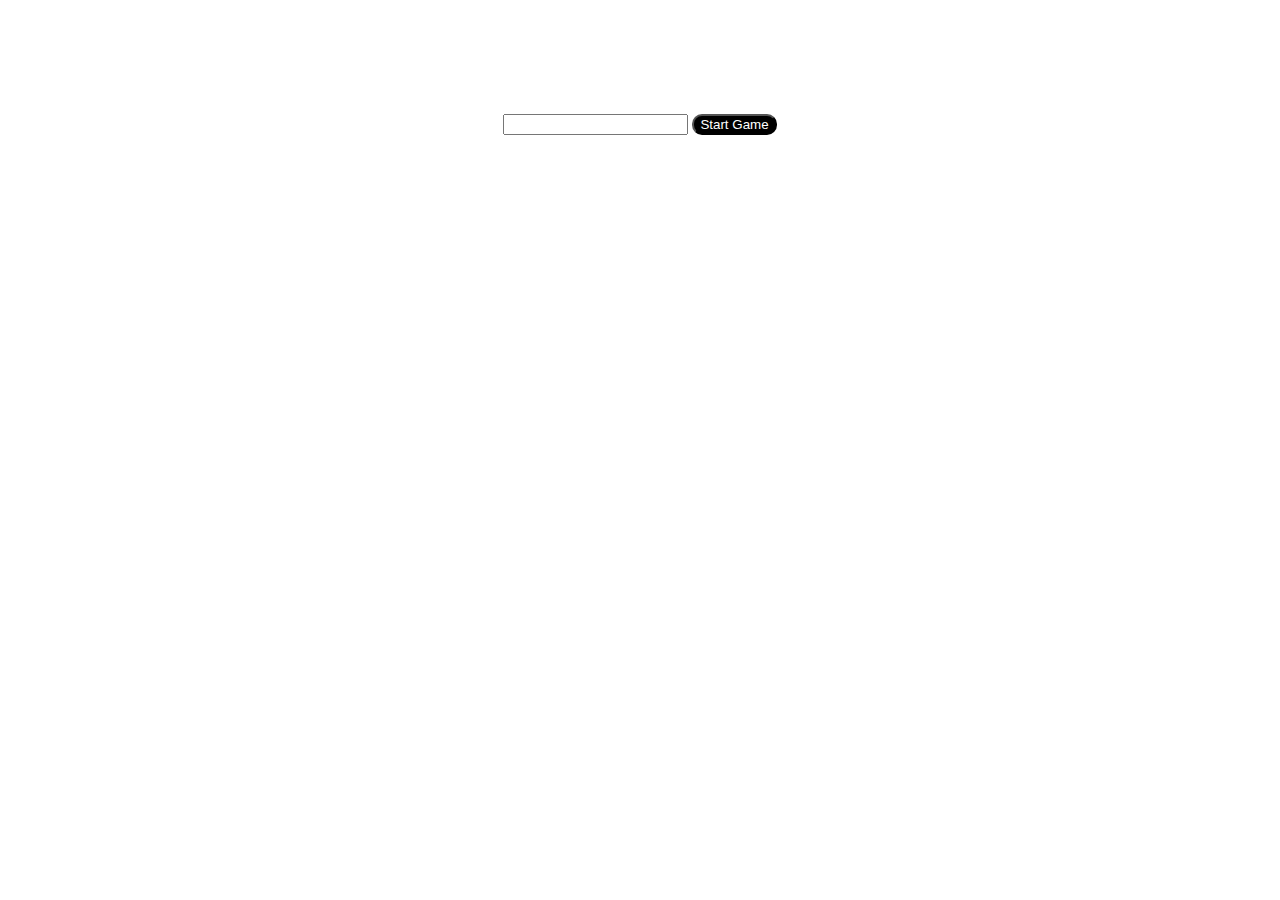
<file: index.html>
<!DOCTYPE html>
<html lang="en">
  <head>
    <meta charset="UTF-8">
    <meta http-equiv="X-UA-Compatible" content="IE=edge">
    <meta name="viewport" content="width=device-width, initial-scale=1.0">
    <link rel="stylesheet" href="css.css">
    <title>Number Guessing Game</title>
    <meta charset="UTF-8">
  </head>
  <body background="https://media.istockphoto.com/id/1227082257/photo/the-black-and-silver-are-light-gray-with-white-the-gradient-is-the-surface-with-templates.jpg?b=1&s=170667a&w=0&k=20&c=AAITBXsgZgNZqof0toy4GwgZaFh2nOFWmwSfeH9qmFs=">
    <b><I><u><h1>Number Guessing Game</u></h1>
    <p>Enter a number between 1 and 100:</p></I></b>
    <input type="number" id="userInput">
    <button onclick="startGame()">Start Game</button>
    <p id="result"></p>
    <script>
        let answer;
        let attemptsLeft = 5;

        function startGame() {
          const userInput = document.getElementById("userInput").value;

          if (userInput < 1 || userInput > 100) {
            document.getElementById("result").innerHTML = "Please enter a number between 1 and 100.";
           return;
          }

          answer = userInput;

         attemptsLeft = 5;

        guessNumber();
      }

      function guessNumber() {
        const guess = Math.floor(Math.random() * 100) + 1;
        attemptsLeft--;
        document.getElementById("result").innerHTML += `Attempt ${5-attemptsLeft}: Computer guessed ${guess}.<br>`;
        if (guess == answer) {
          document.getElementById("result").innerHTML += "Computer guessed the number correctly. Computer wins!";
        return;
        }

        if (attemptsLeft <= 0) {
          document.getElementById("result").innerHTML += `Computer ran out of attempts. User wins! The answer was ${answer}.`;
        return;
        }
        setTimeout(guessNumber, 1000);
      }

    </script>
  </body>
</html>
</file>
<file: css.css>
body{
    color: white;
    background-repeat: no-repeat;
    background-size: cover;
    text-align: center;
}
button{
    border-radius: 10px;
    background-color: black;
    color: white;
}
</file>
